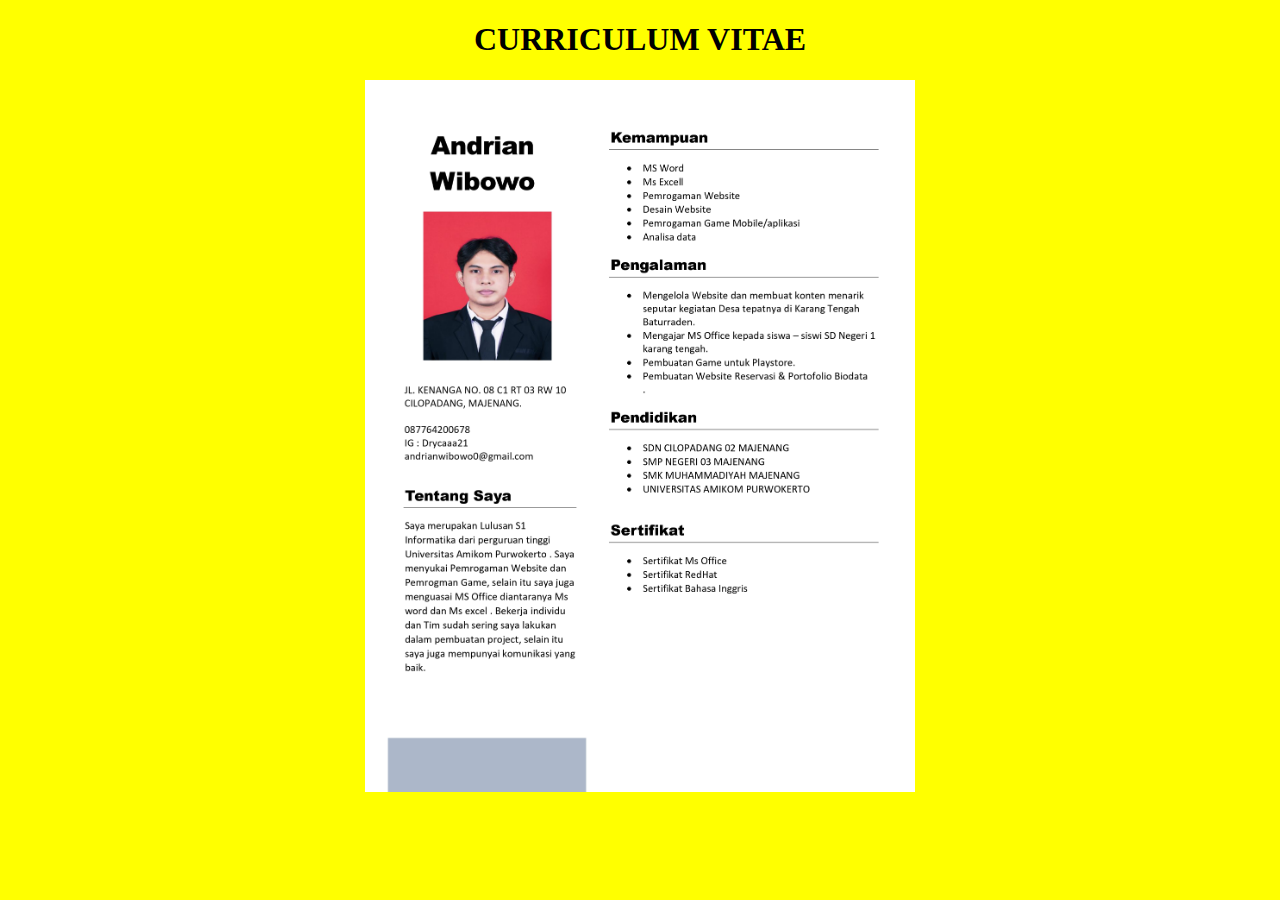
<file: Cv.html>
<!DOCTYPE html>
<html>
<head>
    <meta charset="utf-8">
    <meta http-equiv="X-UA-Compatible"> 
    <meta name="vieport" content="widht=device-widht, initial-scale=1.0">
    <title>CV Andrian</title>
</head>
<body bgcolor="yellow" align="center">
<h1>CURRICULUM VITAE</h1>
<img src="Image/CV.png" width="550px" class="kupu">
</body>
</file>
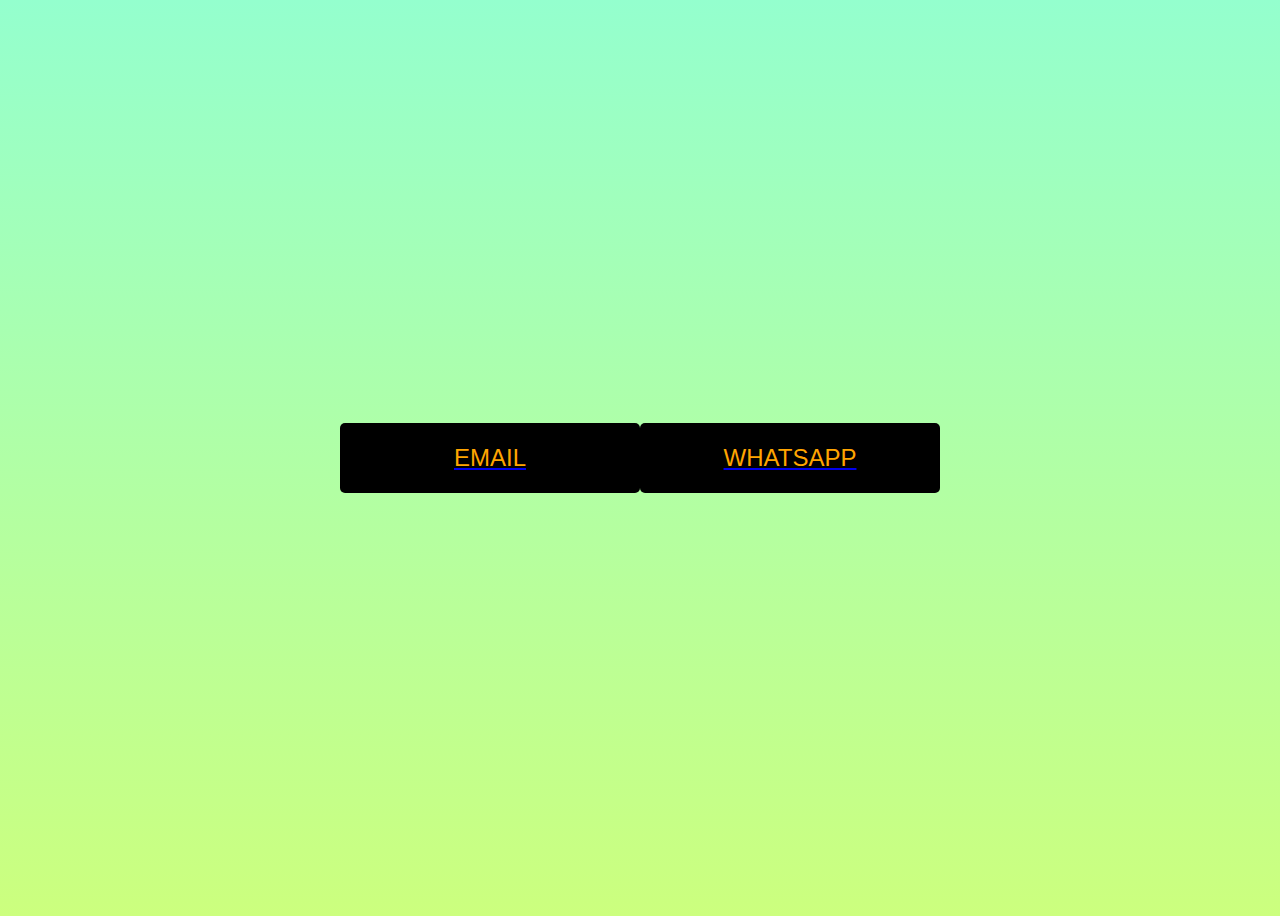
<file: kontak.html>
<!DOCTYPE html>
<html lang="en">

<head>
    <meta charset="UTF-8">
    <meta http-equiv="X-UA-Compatible" content="IE=edge">
    <meta name="viewport" content="width=device-width, initial-scale=1.0">
    <title>Contact us</title>
    <link rel="stylesheet" href="kontak.css">
</head>

<body>
    <div class="content">
        <a href="mailto:andrianwibowo0@gmail.com" target="_blank">
        <button class="btn">EMAIL</button>
        <span class="complate">100%</span>



        <a href="https://wa.me/6287764200678" target="_blank">
        <button class="btn">WHATSAPP</button>
        <span class="complate">100%</span>
    </div>

</body>

</html>
</file>
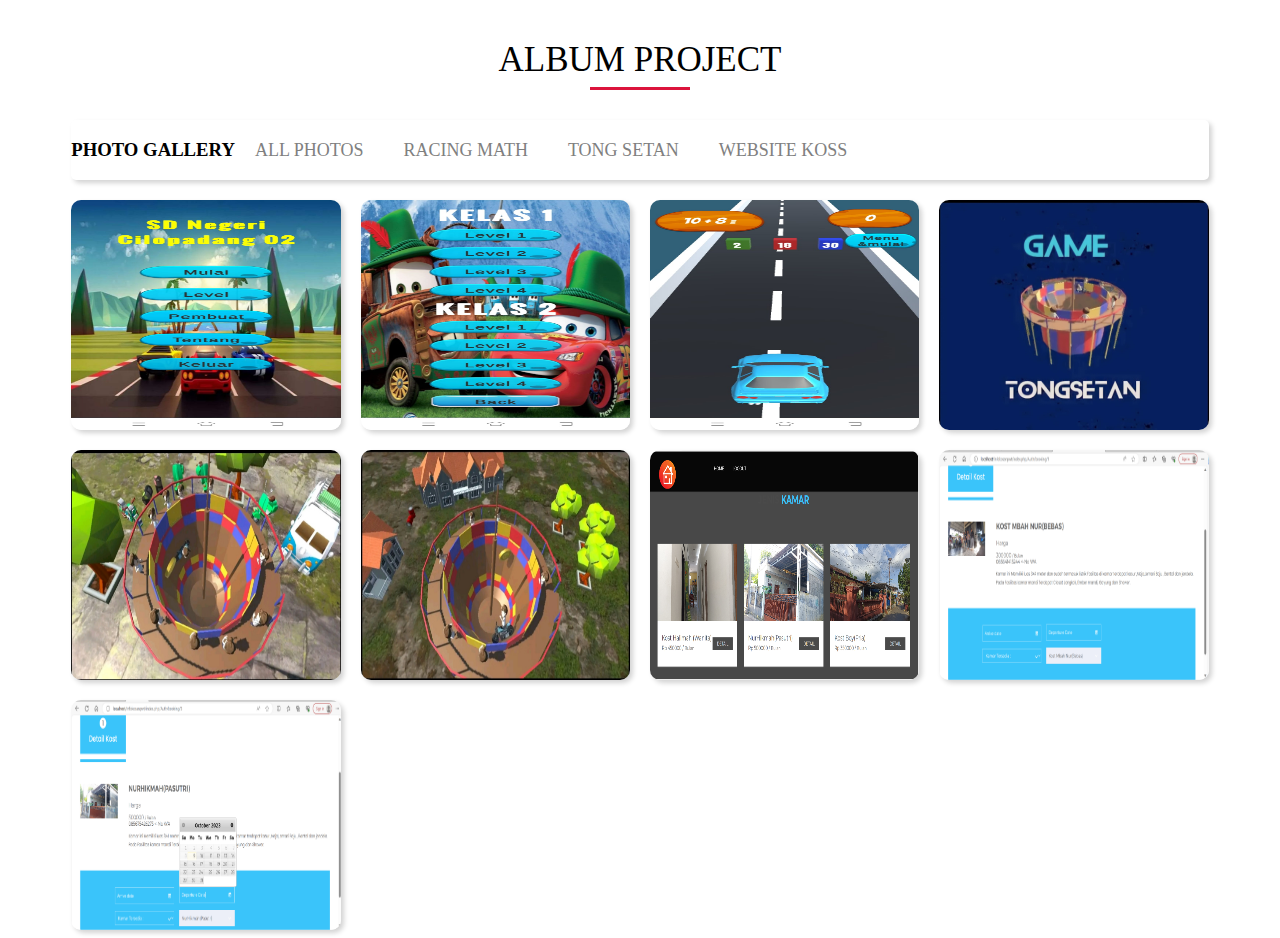
<file: project.html>
<!DOCTYPE html>
<html>
<head>
	<meta charset="utf-8">
	<meta name="viewport" content="width=device-width, initial-scale=1">
	<title>Project Andrian</title>
	<link rel="stylesheet" type="text/css" href="project.css">
</head>
<body>

<input type="radio" name="photos" id="check1" checked>
<input type="radio" name="photos" id="check2">
<input type="radio" name="photos" id="check3">
<input type="radio" name="photos" id="check4">


<div class="container">
	<h1>ALBUM PROJECT</h1>
	<div class="top-content">
	<h3>PHOTO GALLERY</h3>
	<label for="check1">ALL PHOTOS</label>
	<label for="check2">RACING MATH </label>
	<label for="check3">TONG SETAN</label>
	<label for="check4">WEBSITE KOSS</label>
	</div>

	<div class="Photo-gallery">
	<div class="pic Racing">
	<img src="Image/racing1.jpg">	
	</div>

	<div class="pic Racing">
	<img src="Image/racing2.jpg">	
	</div>

	<div class="pic Racing">
	<img src="Image/racing3.jpg">	
	</div>


	<div class="pic Ts">
	<img src="Image/ts1.jpg">	
	</div>

	<div class="pic Ts">
	<img src="Image/ts2.jpg">	
	</div>

	<div class="pic Ts">
	<img src="Image/ts3.jpg">
	</div>


	<div class="pic webkos">
	<img src="Image/webkos1.png">
	</div>

	<div class="pic webkos">
	<img src="Image/webkos2.png">
	</div>

	<div class="pic webkos">
	<img src="Image/webkos3.png">				
	</div>

</div>
</div>

</body>
</html>
</file>
<file: kontak.css>
body {
    background: linear-gradient(0deg, #ccff7e 0%, #94ffce 100%);
}

.content {
    display: flex;
    flex-direction: row;
    justify-content: center;
    align-items: center;
    height: 100vh;
    
}


.btn {
    font-size: 1.5rem;
    font-family: "Nunito", Sans-serif;
    cursor: pointer;
    border: none;
    background-color: bLACK;
    color:orange;
    border-radius: 5px;
    display: block;
    width: 300px;
    height: 70px;
    transition: all 0.3s ease;
    transform-origin: center bottom;
    transform: scale(1);
    position: relative;
    overflow: hidden;
    outline: none;
}

.btn:hover {
    background-color: #6d6d6d;
}


.btn::before,
.btn::after {
    content: "";
    display: block;
    position: absolute;
    top: 0;
    left: 0;
    width: 100%;
    height: 100%;
}


.btn::after {
    background: #888787;
    border-radius: 5px;
    transform: translateX(-100%);
}

.complate {
    font-size: 1.5rem;
    font-family: "Nunito", Sans-serif;
    position: absolute;
    cursor: pointer;
    font-weight: bold;
    color: rgb(66, 66, 66);
    opacity: 0;
    -webkit-user-select: none;
    -moz-user-select: none;
    -ms-user-select: none;
    user-select: none;
    visibility: hidden;
    pointer-events: none;
}

.btn:focus {
    font-size: 0;
    height: 10px;
    border-radius: 20px;
    background-color: #ffffff;
    -webkit-animation-name: stretch;
    animation-name: stretch;
    -webkit-animation-delay: 1.5s;
    animation-delay: 1.5s;
    -webkit-animation-duration: 0.5s;
    animation-duration: 0.5s;
    -webkit-animation-fill-mode: forwards;
    animation-fill-mode: forwards;
}

.btn:focus+.complate {
    -webkit-animation-name: appear;
    animation-name: appear;
    -webkit-animation-delay: 2s;
    animation-delay: 2s;
    -webkit-animation-duration: 0.3s;
    animation-duration: 0.3s;
    -webkit-animation-fill-mode: forwards;
    animation-fill-mode: forwards;
}

.btn:focus::after {
    transform: translateX(0);
    transition: transform 1s cubic-bezier(0.445, 0.05, 0.55, 0.95);
    transition-delay: 0.4s;
}

@-webkit-keyframes stretch {
    from {
        transform: scale(1);
    }

    to {
        transform: scale(0.4);
    }
}

@keyframes stretch {
    from {
        transform: scale(1);
    }

    to {
        transform: scale(0.4)
    }
}

@-webkit-keyframes appear {
    from {
        transform: translateY(0);
        opacity: 0;
        visibility: hidden;
    }

    to {
        opacity: 1;
        visibility: visible;
        transform: translateY(-15px);
    }
}

@keyframes appear {
    from {
        opacity: 0;
        visibility: hidden;
        transform: translateY(0);
    }

    to {
        opacity: 1;
        visibility: visible;
        transform: translateY(-15px)
    }
}
</file>
<file: project.css>
{
	margin: 0;
	padding: 0;
	box-sizing: border-box;
	font-family: sans-serif;
}
input{
	display: none;
}
.container{
	width: 100%;
	text-align: center;
}
h1{
	font-weight: normal;
	font-size: 35px;
	position: relative;
	margin: 40px 0;
}
h1::before{
	content: '';
	position: absolute;
	width: 100px;
	height: 3px;
	background-color: crimson;
	bottom: -10px;
	left: 50%;
	transform: translateX(-50%);
	animation: animate 4s linear infinite;
}
@keyframes animate{
	0%{
		width: 100px;
	}
	50%{
		width: 200px;
	}
	100%{
		width: 100%;
	}
}
.top-content{
	background-color: white;
	width: 90%;
	margin: 0 auto 20px auto;
	height: 60px;
	display: flex;
	align-items: center;
	border-radius: 5px;
	box-shadow: 3px 3px 5px lightgray;
}
.h3{
	height: 100%;
	background-color: lightgray;
	line-height: 60px;
	padding: 0 50px;
	color: white;
}
label{
	display: inline-block;
	height: 100%;
	margin: 0 20px;
	line-height: 60px;
	font-size: 18px;
	color: gray;
	cursor: pointer;
	transition: color .5s;
}
.label:hover{
	color: black;
}
.Photo-gallery{
	width: 90%;
	margin: auto;
	display: grid;
	grid-template-columns: repeat(4, 1fr);
	grid-gap: 20px;
}
.pic{
	position: relative;
	height: 230px;
	border-radius: 10px;
	box-shadow: 3px 3px 5px lightgray;
	cursor: pointer;
}
.pic img{
	width: 100%;
	height: 100%;
	border-radius: 10px;
	transition: .5s;
}
.pic::before{
	content: "PHOTO GALERRY";
	position: absolute;
	top: 50%;
	left: 50%;
	transform: translate(-50%, -50%);
	color: white;
	font-size: 22PX;
	font-weight: bold;
	width: 100%;
	margin-top: -100px;
	opacity: 0;
	transition: .3s;
	transition-delay: .2s;
	z-index: 1;
}
.pic:after{
	content: "";
	position: absolute;
	width: 100%;
	bottom: 0;
	left: 0;
	border-radius: 10px;
	height: 0;
	background-color: rgba(0, 0, 0, .4);
	transition: .3s;
}
.pic:hover::after{
	height: 100%;
}
.pic:hover::before{
	margin-top: 0;
	opacity: 1;
}
#check1:checked ~ .container .Photo-gallery .pic{
	opacity: 1;
	transform: scale(1);
	position: relative;
	transition: .0s;
}
#check2:checked ~ .container .Photo-gallery .Racing{
	opacity: 1;
	transform: scale(1);
	position: relative;
}

#check2:checked ~ .container .Photo-gallery .Ts,
#check2:checked ~ .container .Photo-gallery .webkos{
	opacity: 1;
	transform: scale(0);
	position: absolute;
	transition: .0s;
}


#check3:checked ~ .container .Photo-gallery .Ts{
	opacity: 1;
	transform: scale(1);
	position: relative;
}

#check3:checked ~ .container .Photo-gallery .Racing,
#check3:checked ~ .container .Photo-gallery .webkos{
	opacity: 1;
	transform: scale(0);
	position: absolute;
	transition: .0s;
}


#check4:checked ~ .container .Photo-gallery .webkos{
	opacity: 1;
	transform: scale(1);
	position: relative;
}

#check4:checked ~ .container .Photo-gallery .Racing,
#check4:checked ~ .container .Photo-gallery .Ts{
	opacity: 0;
	transform: scale(0);
	position: absolute;
	transition: .0s;
}
</file>
